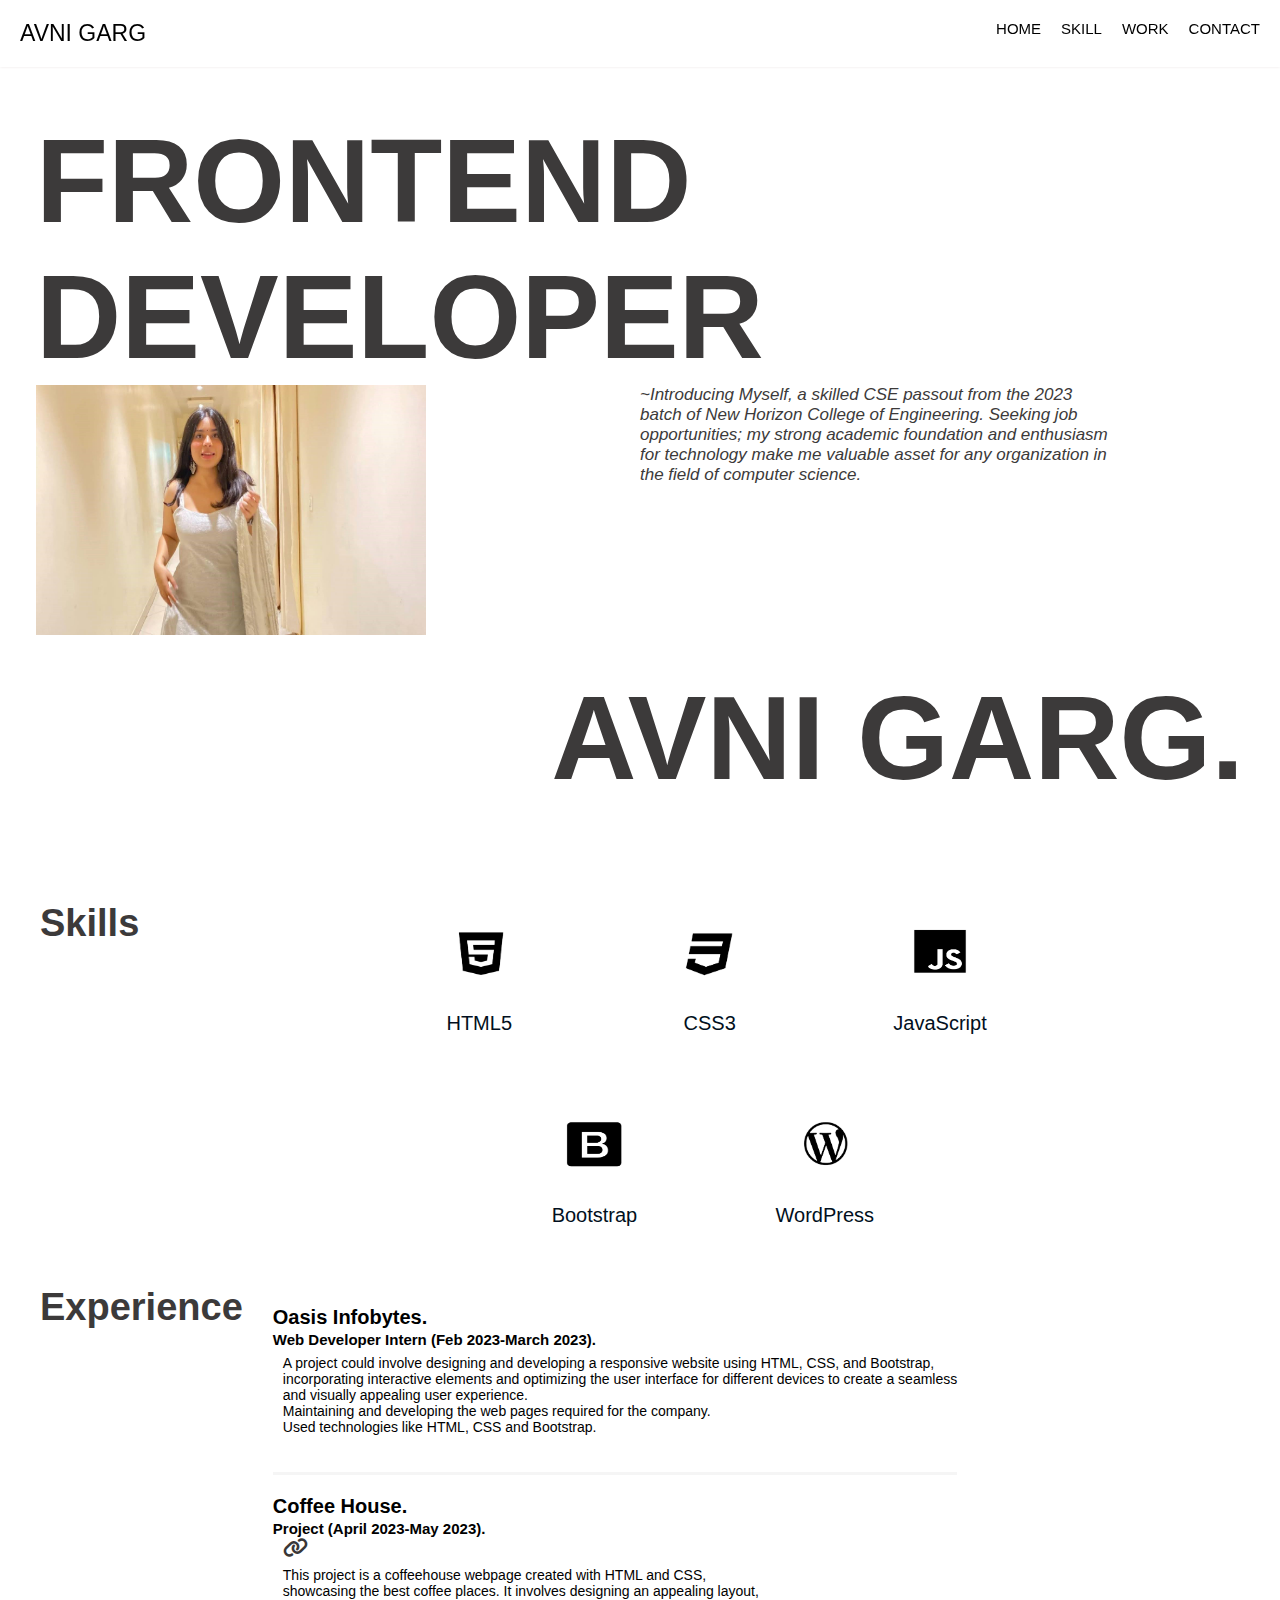
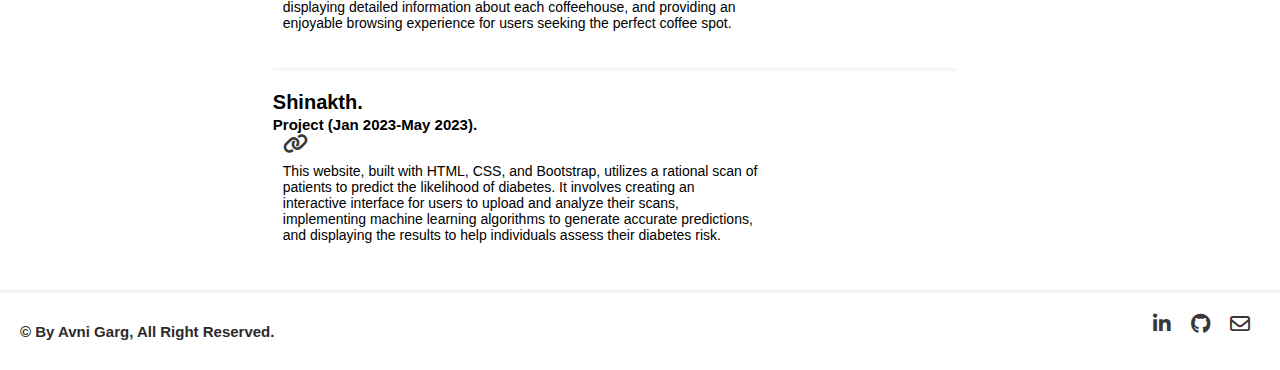
<file: index.html>
<!DOCTYPE html>
<html>
  <head>
    <title>AVNIGARG</title>
    <link rel="stylesheet" href="port.css" />
    <link
      rel="stylesheet"
      href="https://cdnjs.cloudflare.com/ajax/libs/font-awesome/6.3.0/css/all.min.css"
    />
  </head>
  <body>
    <!-- header  -->
    <div class="head-border">
      <div class="header-logo">AVNI GARG</div>
      <div class="p1-header" id="sticky-header">
        <a class="header" href="#Home" target="_self">HOME </a>
        <a class="header" href="#skills" target="_self">SKILL </a>
        <a class="header" href="#work" target="_self">WORK</a>
        <a class="header" href="#contact" target="_self">CONTACT</a>
      </div>
    </div>
    <!-- end Header -->

    <!-- section 1 -->
    <section class="container" id="Home">
      <div id="introduction">
        <div class="intro-text">
          <h1>
            FRONTEND <br />
            DEVELOPER
          </h1>

          <div class="intro-about">
            <div class="photo">
              <img
                src="assets\me.jpg"
                alt="img"
                style="width: 390px; height: 250px"
              />
            </div>
            <p>
              ~Introducing Myself, a skilled CSE passout from the 2023<br />
              batch of New Horizon College of Engineering. Seeking job<br />
              opportunities; my strong academic foundation and enthusiasm<br />
              for technology make me valuable asset for any organization in<br />
              the field of computer science.
            </p>
          </div>
          <div class="intro-name">
            <h1>AVNI GARG.</h1>
          </div>
        </div>
      </div>
    </section>
    <!-- end -->

    <!-- section 2  -->
    <section class="container" id="skills">
      <div class="section-title">Skills</div>
      <div class="skill-div">
        <div class="first-col">
          <div>
            <img src="assets\html5.png" />
            <p>HTML5</p>
          </div>
          <div>
            <img src="assets\css3.png" />
            <p>CSS3</p>
          </div>
          <div>
            <img src="assets\javascript.png" />
            <p>JavaScript</p>
          </div>
        </div>
        <div class="second-col">
          <div>
            <img src="assets\bootstrap.png" />
            <p>Bootstrap</p>
          </div>
          <div>
            <img src="assets\wordpress.png" />
            <p class="main-p">WordPress</p>
          </div>
        </div>
      </div>
    </section>
    <!-- end -->

    <!-- section 3  -->
    <section class="container">
      <div class="section-title" id="work">Experience</div>
      <div class="work-box">
        <div class="work1">
          Oasis Infobytes.
          <h5 class="work-h5">Web Developer Intern (Feb 2023-March 2023).</h5>
          <p class="work-para">
            A project could involve designing and developing a responsive
            website using HTML, CSS, and Bootstrap, incorporating interactive
            elements and optimizing the user interface for different devices to
            create a seamless and visually appealing user experience.
            <br />Maintaining and developing the web pages required for the
            company. <br />Used technologies like HTML, CSS and Bootstrap.
          </p>
        </div>

        <div class="work1" id="work-line">
          Coffee House.
          <h5 class="work-h5">Project (April 2023-May 2023).</h5>
          <a
            class="icon-color"
            href="https://coffeehouse-avniigarg.vercel.app/"
            target="_blank"
          >
            <i class="fa-solid fa-link"></i>
          </a>
          <p class="work-para">
            This project is a coffeehouse webpage created with HTML and CSS,
            showcasing the best coffee places. It involves designing an
            appealing layout, displaying detailed information about each
            coffeehouse, and providing an enjoyable browsing experience for
            users seeking the perfect coffee spot.
          </p>
        </div>

        <div class="work1" id="work-line">
          Shinakth.
          <h5 class="work-h5">Project (Jan 2023-May 2023).</h5>
          <a
            class="icon-color"
            href="https://shinakth-git-master-avniigarg.vercel.app/"
            target="_blank"
          >
            <i class="fa-solid fa-link"></i>
          </a>
          <p class="work-para">
            This website, built with HTML, CSS, and Bootstrap, utilizes a
            rational scan of patients to predict the likelihood of diabetes. It
            involves creating an interactive interface for users to upload and
            analyze their scans, implementing machine learning algorithms to
            generate accurate predictions, and displaying the results to help
            individuals assess their diabetes risk.
          </p>
        </div>
      </div>
    </section>
    <!-- end  -->

    <!-- footer -->
    <section class="container" id="contact">
      <div class="footer">
        <div class="footer-reserved">
          <a
            class="f-color"
            href="https://www.linkedin.com/in/avni-garg-/"
            target="_blank"
            >&copy; By Avni Garg, All Right Reserved.</a
          >
        </div>
        <div
          class="Footer-contact"
          style="
            display: flex;
            flex-direction: row-reverse;
            padding-top: 20px;
            margin-right: 20px;
          "
        >
          <a
            class="icon-color"
            href="mailto:avni.garg.in@gmail.com"
            target="_blank"
            ><i class="fa-regular fa-envelope"></i
          ></a>
          <a
            class="icon-color"
            href="https://github.com/Avniigarg"
            target="_blank"
            ><i class="fa-brands fa-github"></i
          ></a>
          <a
            class="icon-color"
            href="https://www.linkedin.com/in/avni-garg-/"
            target="_blank"
            ><i class="fa-brands fa-linkedin-in"></i
          ></a>
        </div>
      </div>
    </section>
    <!-- footer end  -->
  </body>
</html>
</file>
<file: port.css>
* {
    margin: 0;
    padding: 0;
    scroll-behavior: smooth;
    font-family: Arial, Helvetica, sans-serif;
}

/* header */

 a:link {
    background-color: transparent;
    text-decoration: none;
} 

.p1-header {
    display: flex;
    justify-content: flex-end;
    color: black;
    font-size: 15px;
    flex-direction: row;
}

.header {
    color: black; 
    font-weight: 300;
    padding-right: 20px;
    position: sticky;
    top: 0;
    background-color: white;
}

.sticky {
    position: fixed;
    top: 0;
    width: 100%;
}
  
.sticky + .container {
    padding-top: 102px;
}

a:active {
    color: rgba(197, 169, 112, 0.356);
    background-color: transparent;
}

.head-h1 {
    font-size: 15px;
    color: black;
    flex-basis: 60%;
    order: 2;
}

.head-border {
    background-color: white;
    padding: 20px 0px;
    position: fixed;
    top: 0;
    width: 100%;
    box-shadow: 0 0 3px 0.1px rgb(224, 216, 216);
    z-index: 10;
    display: flex;
    flex-direction: inherit;
    justify-content: space-between;
}

.header-logo {
    display: flex;
    flex-direction: row;
    font-size:23px;
    font-weight: 300;
    padding-left: 20px;

}

/* end */

/* section 1 */

#introduction {
    display: flex;
    justify-content: space-evenly;
    padding: 16px;
    margin: 20px;
    flex-direction: column;
}

.intro-text {
    font-size: 59px;
    color: rgb(60, 58, 58);
    padding-top: 77px;
    display: flex;
    flex-direction: column;
    text-align: start;
}

.photo {
    width: 50%;
    height: 100%;
}


img {
    width: 100%;
    height: 100%;
}

.intro-about {
    font-size: 17px;
    /* right:0; */
    font-family: monospace;
    display: flex;
    flex-direction: row;
    /* position: absolute; */
    /* top: 265px; */
    font-style: italic;
}

.intro-name {
    font-size: 59px;
    color: rgb(60, 58, 58);
    padding: 30px 0px;
    align-self: flex-end;
}
/* end */


/* section 2  */

#skills img {
    max-width: 100%;
    width: 5vmax;
    height: 4vmax;
    margin: auto;
}

.skill-div {
    display: flex;
    flex-direction: column;
    align-items: center;
    height: 30vmax;
}

.first-col,
.second-col {
    margin: auto;
    display: flex;
    gap: 3vmax;
}

.first-col div,
.second-col div {
    display: flex;
    flex-direction: column;
    justify-content: left;
    width: 15vmax;
    height: 12vmax;
}

.first-col p,
.second-col p {
    font-size: 20px;
    color: #010f20;
    text-align: center;
    padding-bottom: 10px;
}

.section-title {
    font-size: 38px;
    font-weight: 600;
    text-align: left;
    color: rgb(60, 58, 58);
    float: left;
    padding-left: 40px;
    padding-top: 30px;
}

/*  end  */


/* section3 */
.work-box
{
    display: flex;
    padding: 0px 30px;
    flex-direction: column;
    justify-self: auto;
    margin-bottom: 40px;
}

.work1 {
    padding-top: 20px;
    display: flex;
    flex-direction: column;
    font-size: medium;
    color: black;
    margin-top: 30px;
    font-size: 20px;
    font-weight: 700;
}

.work-h5 {
    color: black;
    font-size: 15px;
    padding-top: 2px;
}

.work-para {
    font-size: 14px;
    color: black;
    font-weight: 500;
    padding: 7px 10px;
    text-align: left;
    width: 70%;
}

#work-line {
    border-top: 3px solid whitesmoke;
    width: 70%;
}


/* end */


/* section4 */
.footer {
    display: flex;
    flex-direction: row;
    border-top: 3px solid whitesmoke;
    justify-content: space-between;
}

.icon-color {
    color:#393737;
    font-size: 20px;
    font-weight: 600;
    padding: 0px 10px;
}

.footer-reserved {
    padding: 30px 0px;
    font-size: 15px;
    margin-left: 20px;
}

.f-color {
    color: rgb(45, 43, 43);
    font-weight: 600;
}
/* end */
</file>
